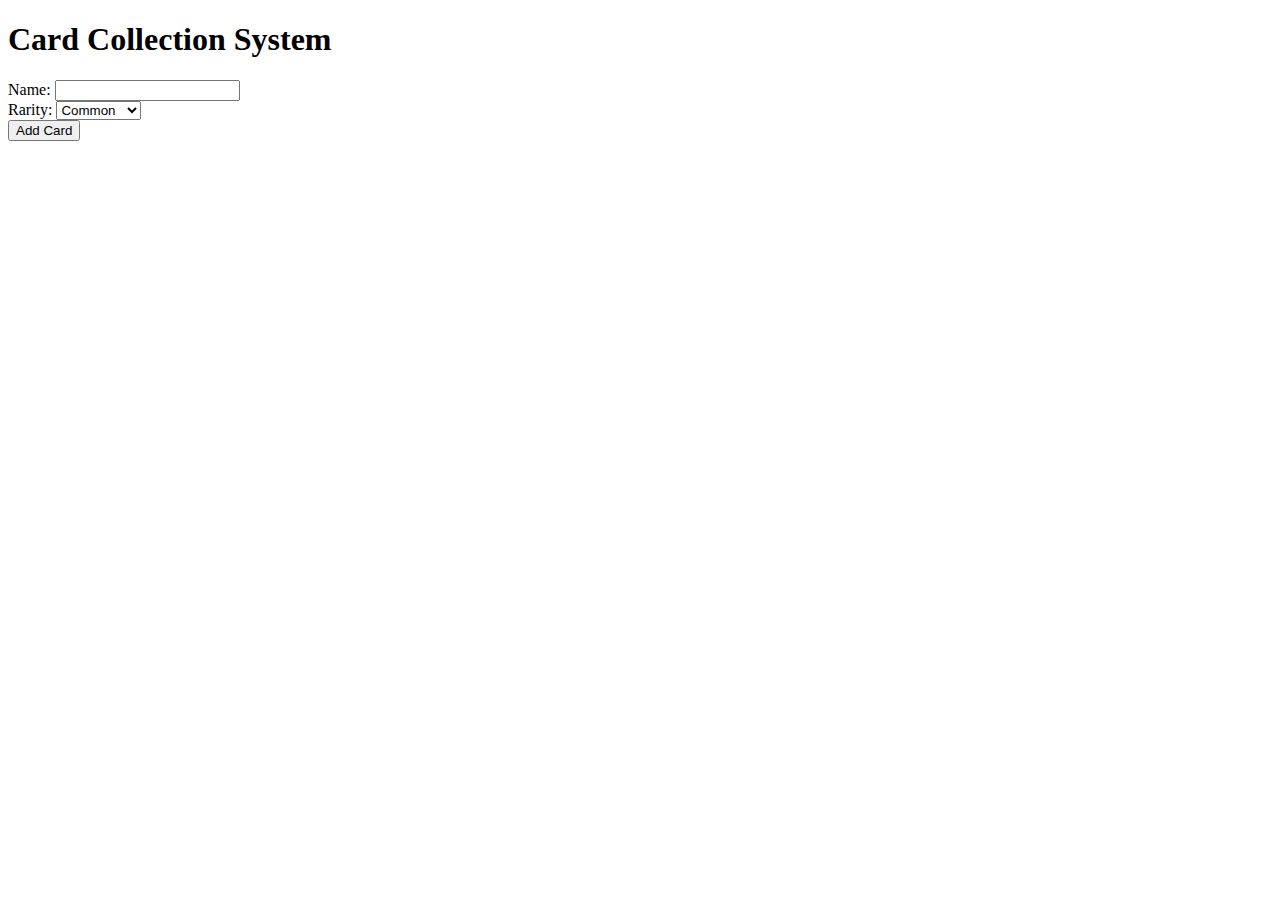
<file: index.html>
<!doctype html>
<html lang="en">
    <head>
        <title>Card Collection System</title>
    </head>
    <body>
        <h1>Card Collection System</h1>
        Name: <input type="text" id="name" required /><br />
        Rarity:
        <select id="rarity" required>
            <br />
            <option id="common" value="common">Common</option>
            <br />
            <option id="rare" value="rare">Rare</option>
            <br />
            <option id="epic" value="epic">Epic</option>
            <br />
            <option id="legendary" value="legendary">Legendary</option></select
        ><br />
        <!--button to add card to collection--><button id="add-card">
            Add Card</button
        ><br />
        <!--output text content-->
        <div id="output"></div>
        <script src="index.js"></script>
    </body>
</html>
</file>
